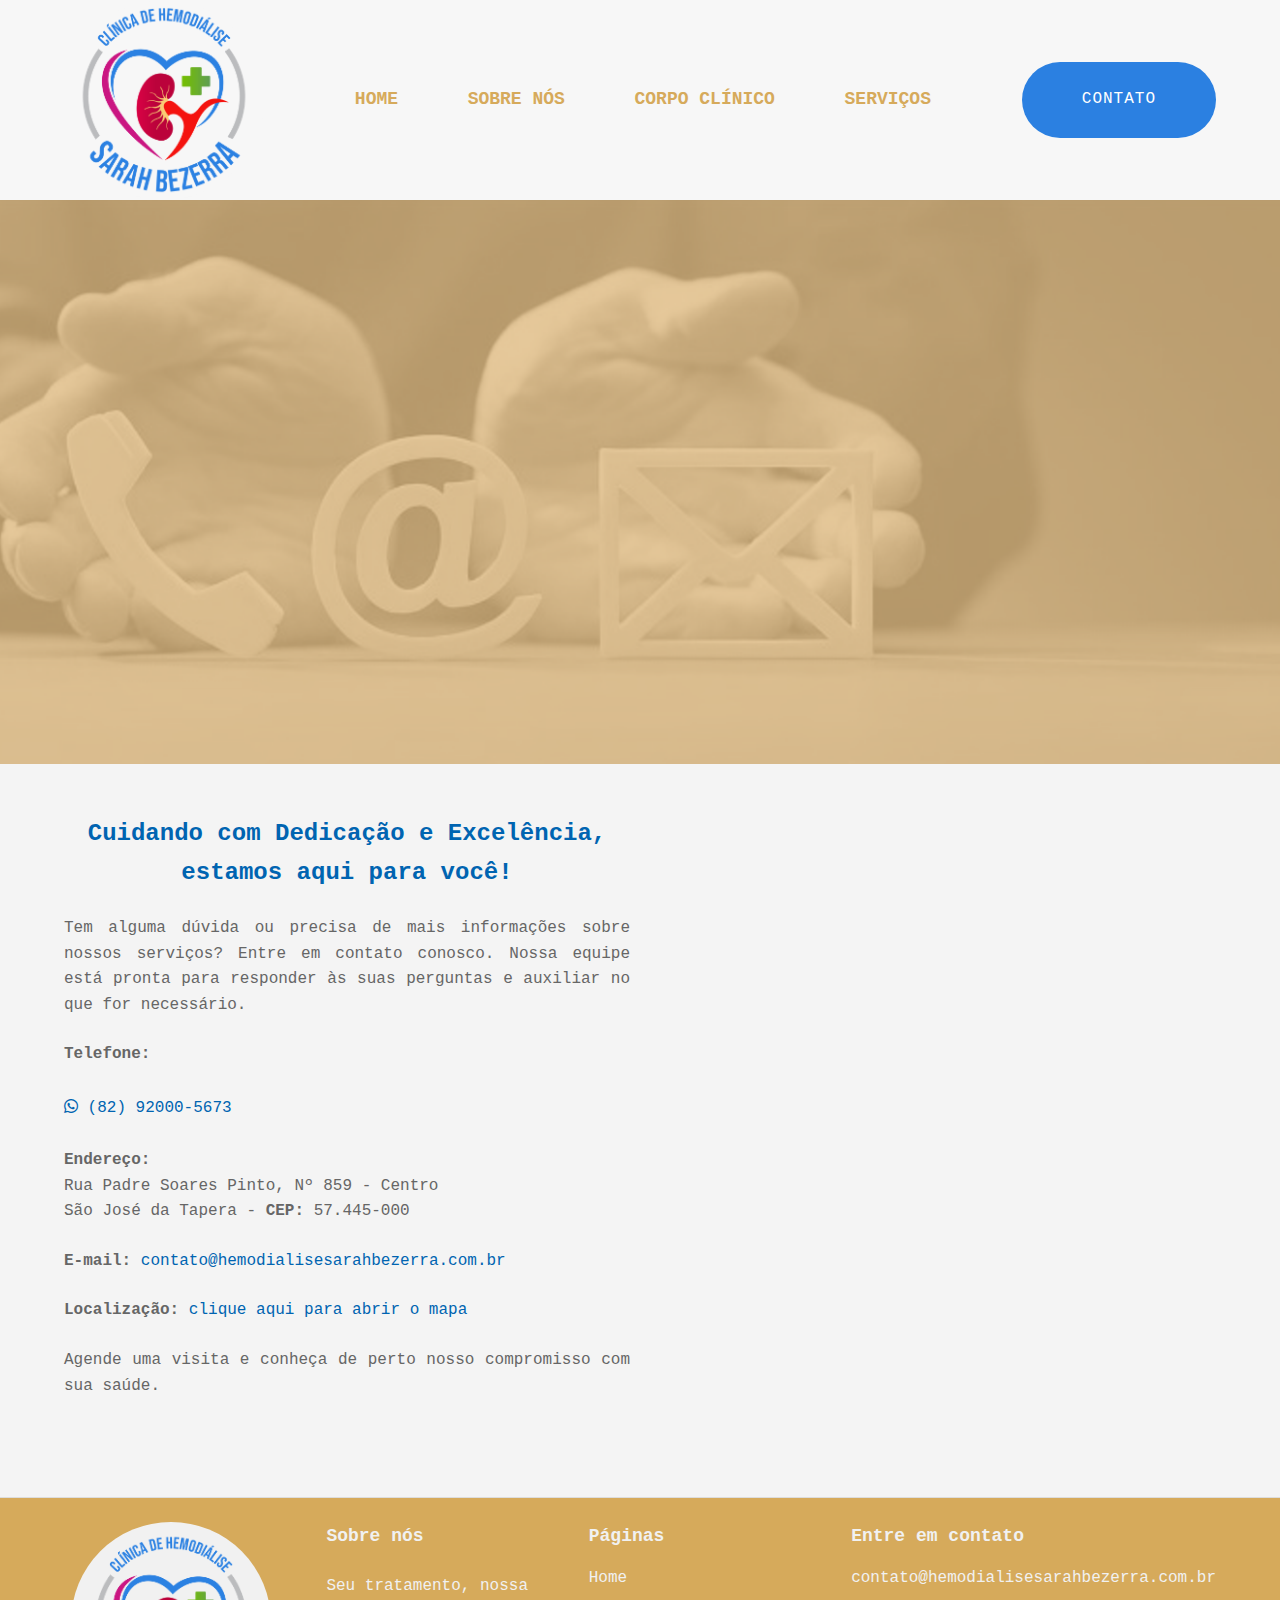
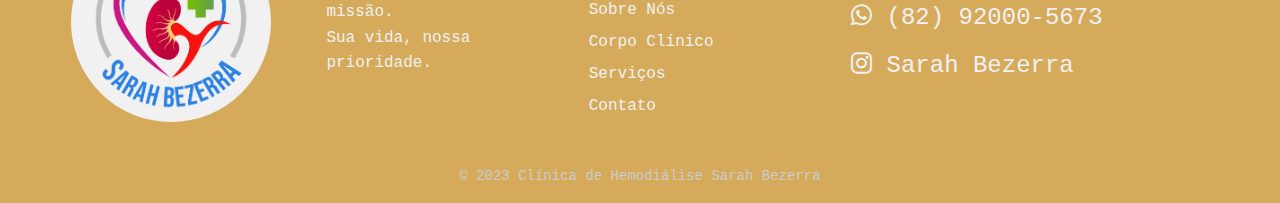
<file: contato.html>
<!DOCTYPE html>
<html lang="pt-br">

<head>
    <meta charset="UTF-8">
    <meta name="viewport" content="width=device-width, initial-scale=1.0">
    <title>Contato</title>
    <link rel="stylesheet" href="https://cdnjs.cloudflare.com/ajax/libs/font-awesome/6.0.0-beta3/css/all.min.css">
    <link rel="stylesheet" href="./assets/css/style.css">
</head>

<body>

    <header>
        <div class="bg-menu">
            <div class="container">
                <div class="menu_grid">
                    <div>
                        <a href="./index.html">
                            <img height="200" src="./assets/logo/logo.png" class="logo" alt="Sarah Bezerra">
                        </a>
                    </div>
                    <div>
                        <nav>
                            <a href="./index.html" class="menu_link ">Home</a>
                            <a href="./sobre-nos.html" class="menu_link">Sobre nós</a>
                            <a href="./corpo-clinico.html" class="menu_link">Corpo Clínico</a>
                            <a href="./servicos.html" class="menu_link">Serviços</a>
                        </nav>
                    </div>
                    <div>
                        <a href="./contato.html" class="cta-button">Contato</a>
                    </div>
                </div>
            </div>
        </div>
    </header>

    <div class="menu-mobile">
        <div>
            <div>
                <img height="200" src="./assets/logo/logo.png" alt="Sarah Bezerra">
            </div>
            <label for="menu-mobile">
                <i class="fa-solid fa-bars"></i>
            </label>
        </div>
    </div>

    <div>
        <input type="checkbox" id="menu-mobile" hidden>
        <div class="menu-fix-mobile">
            <a href="./index.html">Home</a>
            <a href="./sobre-nos.html">Sobre nós</a>
            <a href="./corpo-clinico.html">Corpo Clínico</a>
            <a href="./servicos.html">Serviço</a>
            <a href="./contato.html">Contato</a>
        </div>
    </div>

    <img src="./assets/image/contato-banner.png" class="header_image" alt="Sobre nós">
    <br>
    <div class="container">
        <div class="grid-contact">
            <div>
                <!-- <h1>CONTATO</h1> -->
                <br>
                <h2>Cuidando com Dedicação e Excelência, estamos aqui para você!</h2>
                <p>
                    Tem alguma dúvida ou precisa de mais informações sobre nossos serviços?
                    Entre em contato conosco. Nossa equipe está pronta para responder
                    às suas perguntas e auxiliar no que for necessário.
                </p>
                <p>
                    <b>Telefone:</b>
                <div>
                    <a class="footer_link" href="https://wa.me/5582920005673"><i class="fa-brands fa-whatsapp"></i> (82)
                        92000-5673</a>
                </div>
                </p>
                <p>
                    <b>Endereço:</b><br>Rua Padre Soares Pinto, Nº 859 - Centro<br>São José da Tapera -
                    <b>CEP:</b> 57.445-000
                </p>
                <p>
                    <b>E-mail:</b>
                    <a href="mailto:contato@hemodialisesarahbezerra.com.br">
                        contato@hemodialisesarahbezerra.com.br
                    </a>
                </p>
                <p>
                    <b>Localização:</b>
                    <a href="https://maps.google.com/?q=-9.55603790283203,-37.3891792297363"
                        target="_blank" rel="noopener noreferrer">
                        clique aqui para abrir o mapa
                    </a>
                </p>
                <p>Agende uma visita e conheça de perto nosso compromisso com sua saúde.</p>
            </div>
            <div>
                <iframe
                    src="https://www.google.com/maps?q=-9.55603790283203,-37.3891792297363&z=16&output=embed"
                    width="100%" height="450" style="border:0;" allowfullscreen="" loading="lazy"
                    referrerpolicy="no-referrer-when-downgrade"></iframe>
            </div>
            
        </div>
    </div>
    <br>

    <div class="full footer_bg top-space">
        <div class="container">
            <div class="footer_grid">
                <div>
                    <img height="200" width="200" src="./assets/logo/logo.png" class="footer_logo" alt="Sarah Bezerra">
                </div>
                <div>
                    <h5 class="footer_title">Sobre nós</h5>
                    <p class="footer_text">
                        Seu tratamento, nossa missão.<br>Sua vida, nossa prioridade.
                    </p>
                </div>
                <div>
                    <h5 class="footer_title">Páginas</h5>
                    <a href="./index.html" class="footer_link">Home</a>
                    <a href="./sobre-nos.html" class="footer_link">Sobre Nós</a>
                    <a href="./corpo-clinico.html" class="footer_link">Corpo Clínico</a>
                    <a href="./servicos.html" class="footer_link">Serviços</a>
                    <a href="./contato.html" class="footer_link">Contato</a>
                </div>
                <div>
                    <h5 class="footer_title">Entre em contato</h5>
                    <a class="footer_link"
                        href="mailto:contato@hemodialisesarahbezerra.com.br">contato@hemodialisesarahbezerra.com.br</a>
                    <div class="link_social">
                        <a class="footer_link" href="https://wa.me/5582920005673"><i class="fa-brands fa-whatsapp"></i>
                            (82)
                            92000-5673</a>
                    </div>
                    <div class="link_social">
                        <a href="http://instagram.com/clinica.sarahbezerra" target="_blank" rel="Instagram">
                            <i class="fa-brands fa-instagram"></i> Sarah Bezerra
                        </a>
                    </div>
                </div>
            </div>
        </div>
        <footer class="copy"> &copy; 2023 Clínica de Hemodiálise Sarah Bezerra </footer>
    </div>

</body>

</html>
</file>
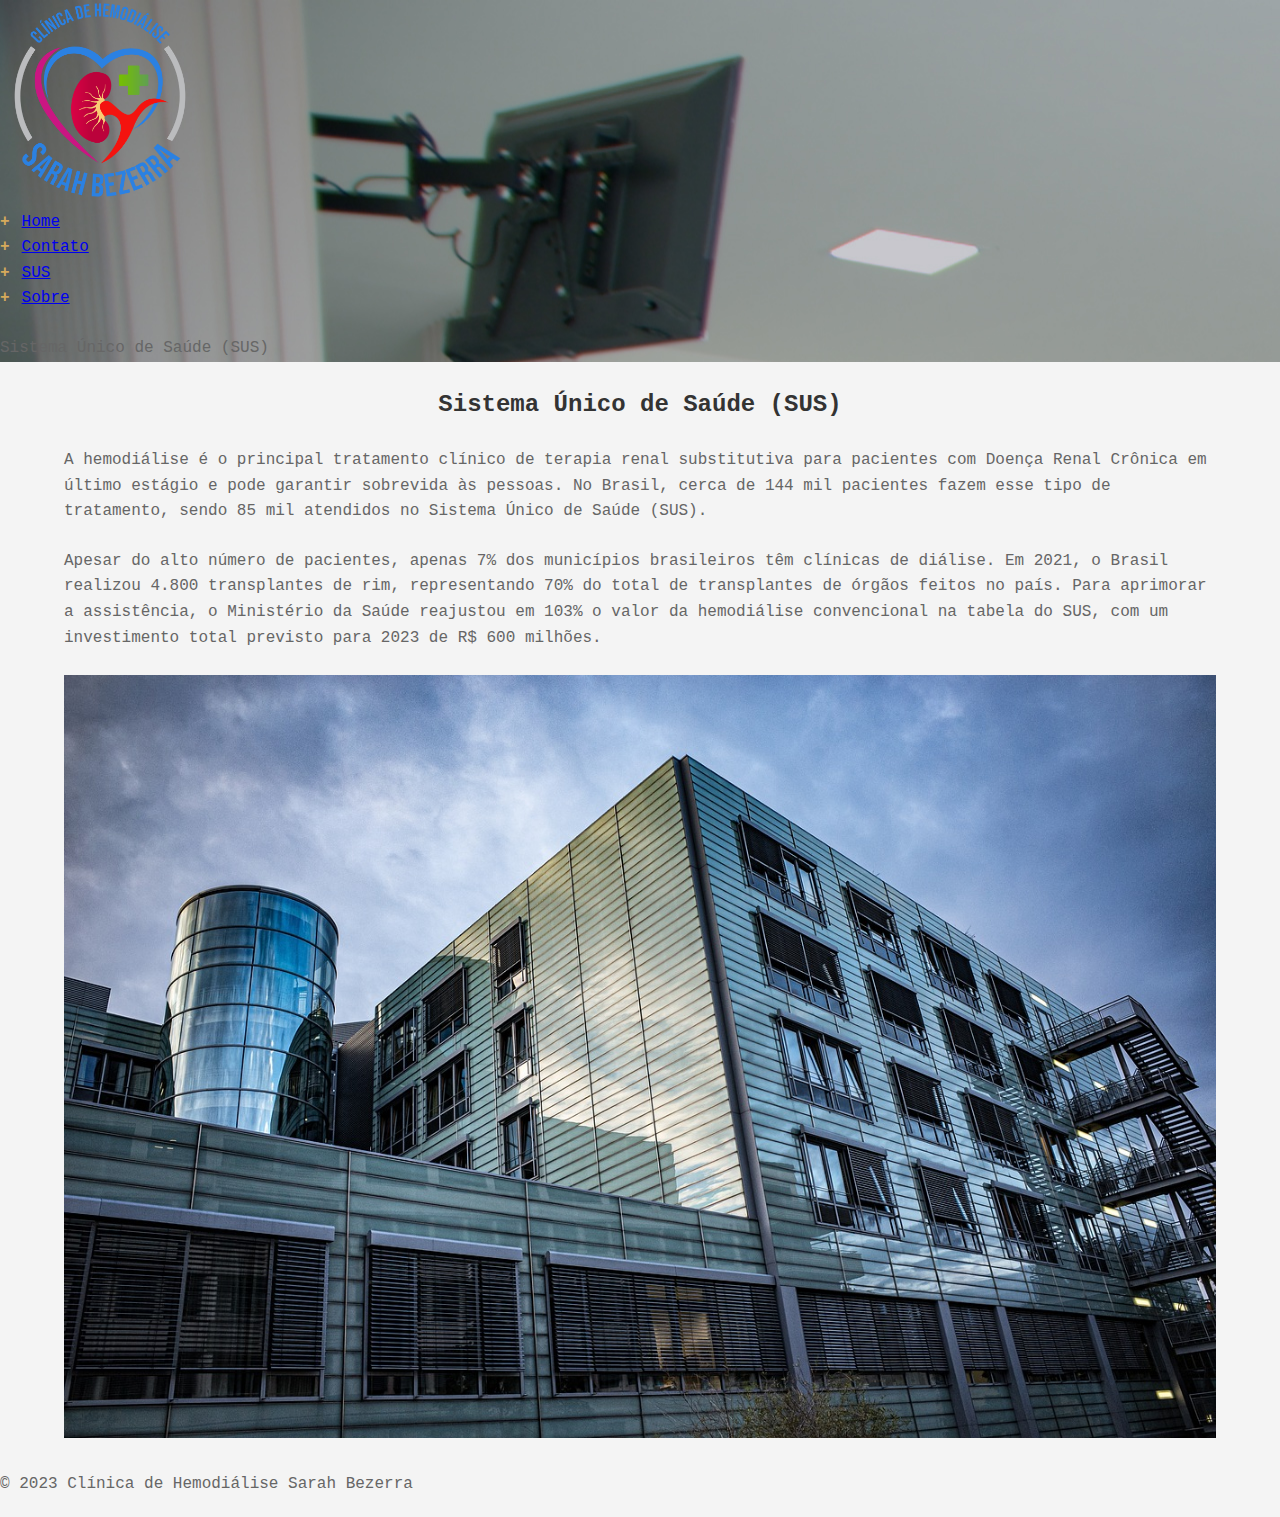
<file: sus.html>
<!DOCTYPE html>
<html lang="pt-br">
<head>
    <meta charset="UTF-8">
    <meta name="viewport" content="width=device-width, initial-scale=1.0">
    <title>SUS - Clínica de Hemodiálise Sarah Bezerra</title>
    <link rel="stylesheet" href="./assets/css/style.css">
    <link rel="stylesheet" href="https://cdnjs.cloudflare.com/ajax/libs/font-awesome/6.0.0-beta3/css/all.min.css">
</head>
<body>
    <header class="sus-bg">
        <div>
            <img height="200" src="./assets/logo/logo.png" alt="Logo da Clínica de Hemodiálise Sarah Bezerra" height="96">
            <div>
                <input type="checkbox" id="menu-toggle">
                <label for="menu-toggle" class="menu-icon"><i class="fas fa-bars"></i></label>
                <nav>
                    <ul>
                        <li><a href="index.html">Home</a></li>
                        <li><a href="contato.html">Contato</a></li>
                        <li><a href="sus.html">SUS</a></li>
                        <li><a href="sobre.html">Sobre</a></li>
                    </ul>
                </nav>
            </div>
        </div>
        <p>Sistema Único de Saúde (SUS)</p>
    </header>
    <div class="container">
        <h2>Sistema Único de Saúde (SUS)</h2>
        <p>A hemodiálise é o principal tratamento clínico de terapia renal substitutiva para pacientes com Doença Renal Crônica em último estágio e pode garantir sobrevida às pessoas. No Brasil, cerca de 144 mil pacientes fazem esse tipo de tratamento, sendo 85 mil atendidos no Sistema Único de Saúde (SUS).</p>
        <p>Apesar do alto número de pacientes, apenas 7% dos municípios brasileiros têm clínicas de diálise. Em 2021, o Brasil realizou 4.800 transplantes de rim, representando 70% do total de transplantes de órgãos feitos no país. Para aprimorar a assistência, o Ministério da Saúde reajustou em 103% o valor da hemodiálise convencional na tabela do SUS, com um investimento total previsto para 2023 de R$ 600 milhões.</p>
        <img src="./assets/image/sus.jpg" alt="Imagem do SUS" width="100%">
    </div>
    <footer>
        <p>&copy; 2023 Clínica de Hemodiálise Sarah Bezerra</p>
    </footer>
</body>
</html>
</file>
<file: assets/css/style.css>
@import url('https://fonts.googleapis.com/css2?family=Lato:ital,wght@0,100;0,300;0,400;0,700;0,900;1,100;1,300;1,400;1,700;1,900&family=Lora:ital,wght@0,400..700;1,400..700&display=swap');
@import url(./vars.css);
@import url(./about.css);
@import url(./contact.css);


.bg-menu {
    background-color: #f7f7f7;
    display: none;
    width: 100%;

    @media (min-width: 760px) {
        display: block;
    }
}

.menu-mobile {
    background-color: #f7f7f7;
    display: block;
    width: 100%;
    padding: 16px;
    color: var(--azul);

    @media (min-width: 760px) {
        display: none;
    }

}

#menu-mobile~div {
    display: none;
}

#menu-mobile:checked~div {
    display: block;

    @media (min-width: 760px) {
        display: none;
    }

}

.menu-fix-mobile {
    display: block;
}

.menu-fix-mobile a {
    display: block;
    line-height: 48px;
    cursor: pointer;
    text-align: center;    
    font-size: 24px;
    text-decoration: none;
    border-top: 1px solid var(--azul);
    color: var(--azul);
    font-weight: bold;
}

.menu-mobile>div {
    display: flex;
    justify-content: space-between;
    align-items: center;
    font-size: 34px;
}

.menu-mobile img {
    height: 100px;
}

.menu_grid {
    display: flex;
    justify-content: space-between;
    align-items: center;

}

.container {
    width: 90%;
    margin: auto;
}

.logo {
    --size: 200px;
    display: block;
    width: var(--size);
    height: var(--size);
    border-radius: var(--size);
    padding: 5px;
    background-color: #f7f7f7;
}

.box {
    display: block;
    width: 50px;
    height: 50px;
}

.box__azul {
    background-color: var(--azul);
}

.box__ocle {
    background-color: var(--ocle);
}

.menu-icon {
    display: none;
    position: absolute;
    top: 20px;
    right: 20px;
    cursor: pointer;
    font-size: 30px;
}

#menu-toggle {
    display: none;
}

.menu_link {
    display: inline-flex;
    color: var(--ocle);
    text-decoration: none;    
    font-size: 18px;
    font-weight: bolder;
    padding: 0 30px;
    align-items: center;
    justify-content: center;
    margin-top: -2px;
    cursor: pointer;
    transition: all .3s ease-in-out;
    text-transform: uppercase;
    height: 200px;
    transition: all .3s ease-in-out;

}

.menu_link_active,
.menu_link:hover {
    font-weight: bold;
    color: var(--azul);
    background-color: #EEE;
    border-bottom: 2px solid var(--azul);
}

.menu_link_btn {
    background-color: var(--azul);
    color: #f7f7f7;
    padding: 8px 16px;
    border-radius: 8px;
    cursor: pointer;
}

.menu_link_btn:hover {
    filter: brightness(1.2);
    color: #FFF;
}

.swiper {
    width: 100%;
    height: 500px;
}

.main-banner {
    position: relative;
    width: 100%;
    height: auto;
    display: flex;
    flex-direction: column;
    justify-content: center;
    align-items: center;
    text-align: center;
    overflow: hidden;
}

.main-banner picture img {
    width: 100%;
    height: 360px;
    object-fit: cover;

    @media (min-width: 760px) {
        height: auto;
    }
}

.main-banner h2 {
    position: absolute;
    top: 40%;
    transform: translateY(-50%);
    color: #FFFFFF;
    font-family: var(--font);
    font-size: 20px;
    font-weight: 700;
    line-height: 1.2em;
    text-align: center;
    margin: 0;
    width: 80%;

    @media (min-width: 760px) {
        font-size: 50px;
    }
}

.cta-button {
    transform: translateY(0);
    font-family: var(--font);
    font-size: 8px;
    text-transform: uppercase;
    letter-spacing: 1px;
    background-color: var(--ctacolorbg);
    color: var(--ctacolortext);
    border-radius: 40px;
    padding: 15px 30px;
    text-decoration: none;
    display: inline-block;
    transition: transform 0.3s ease, background-color 0.3s ease;

    @media (min-width: 760px) {
        font-size: 16px;
        padding: 25px 60px;
    }
}

.cta-button:hover {
    transform: scale(1.02);
    background-color: var(--ctacolorbgover);
}

.cta-button span {
    font-family: var(--font);
    font-weight: 700;
    text-transform: uppercase;
    letter-spacing: 1px;
}

.cta-banner {
    position: absolute;
    top: 60%;
    margin-top: 20px;
}

.banner-item {
    display: flex;
    justify-content: center;
    align-items: center;
    background-image: url(../image/banner-1.jpg);
    height: 500px;
    background-size: cover;
    background-position: center center;
}

.banner-item-bg-1 {
    background-image: url(../image/banner-1.jpg);
}

.banner-item-bg-2 {
    background-image: url(../image/banner-2.jpg);
}

.banner-item-bg-3 {
    background-image: url(../image/banner-3.jpg);
}

.banner-item>div {
    display: flex;
    align-items: center;
    justify-content: center;
    background-color: #1116;
    width: 100%;
    height: 500px;

}

.banner-item h2 {
    color: #FFF;
    font-size: 34px;    
    width: 500px;
    margin: auto;
    text-align: justify;
}

.banner-item p {
    color: #EEE;
    font-size: 16px;    
    width: 500px;
    margin: auto;
    text-align: justify;
}

.swiper-button-next:after,
.swiper-button-prev:after {
    font-family: swiper-icons;
    font-size: var(--swiper-navigation-size);
    text-transform: none !important;
    letter-spacing: 0;
    font-variant: initial;
    line-height: 1;
    color: #FFF;
}

.footer_bg {
    display: block;
    background-color: var(--ocle);
    padding: 24px 0 0;
    border-top: 1px solid #DDD;
}

.footer_grid {
    display: grid;
    grid-template-columns: repeat(1, 1fr);
    gap: 48px;
    text-align: center;
    width: 100%;
    overflow-x: hidden;

    @media (min-width: 760px) {
        grid-template-columns: repeat(4, 1fr);
        text-align: left;
    }
}

.footer_logo {
    display: block;
    padding: 12px;
    border-radius: 50%;
    background-color: var(--ocletext);
    margin: auto;
}

.footer_logo img {
    --size: 200px;
    display: block;
    width: var(--size);
    height: var(--size);
}

.footer_text {    
    color: var(--ocletext);
    text-align: center;
    padding: 0 0 24px 0;

    @media (min-width: 760px) {
        text-align: left;
    }
}

.footer_title {    
    font-size: 18px;
    color: var(--ocletext);
    font-weight: bolder;
    margin-bottom: 12px;
}

.footer_link {
    font-family: var(--font);
    display: block;
    text-decoration: none;
    color: var(--ocletext);
    font-weight: 500;
    line-height: 32px;
    cursor: pointer;    
}

.footer_link:hover {
    color: var(--azul);
    color: var(--ocletextover);
    font-weight: bold;
}

.link_social {
    display: flex;
    align-items: center;
    height: 48px;
}

.link_social a {
    font-size: 24px;
    color: #f1f1f1;
    cursor: pointer;
    margin: 24px auto 0 auto;
    margin-top: 24px;
    text-decoration: none;

    @media (min-width: 760px) {
        margin: unset;
    }
}

.link_social a:hover {
    color: var(--ocletextover);
}

.copy {
    display: block;
    color: var(--ocletextover);
    text-align: center;
    padding: 16px 8px;
    font-family: var(--font);
    font-size: 14px;
    background-color: var(--ocle);
    margin-top: 24px;
}

body {
    font-family: var(--font);
    margin: 0;
    padding: 0;
    background-color: #f4f4f4;
    line-height: 1.6;
}

h1,
h2,
h3 {
    margin: 20px 0;
    color: #333;
    text-align: center;
    margin: 0;
    padding: 0;
}

p {
    margin: 10px 0;
    color: #666;
    text-align: center;
}

.hero {
    text-align: center;
    margin: 0;
    padding: 0;
    border-radius: 16px;
    overflow: hidden;
    font-family: var(--font);
    padding-bottom: 16px;
    margin-bottom: 16px;
}

.hero span {
    color: #333;
}

.hero h1 {
    color: #111;
    font-weight: 900;
}

.hero img {
    width: 100%;
    height: auto;
    object-fit: cover;
    background-position: center center;
    max-height: 400px;
}

section {
    margin: 20px 0;
    padding: 20px;
    background: #f7f7f7;
    border-radius: 10px;
    box-shadow: 0 0 10px rgba(0, 0, 0, 0.1);
}

.cards {
    display: flex;
    flex-wrap: wrap;
    justify-content: space-between;
    gap: 32px;
}

.card {
    flex: 1 1 300px;
    /* margin: 10px; */
    padding: 20px;
    background: #f7f7f7;
    border-radius: 10px;
    box-shadow: 0 0 10px rgba(0, 0, 0, 0.1);
    text-align: center;
}

.card i {
    font-size: 50px;
    margin-bottom: 10px;
    color: #fc1292;
}

.card h3 {
    font-size: 25px;
    margin-bottom: 10px;
    color: #fc1292;
}

form {
    display: flex;
    flex-direction: column;
}

form label {
    margin-top: 10px;
}

form input,
form textarea {
    padding: 10px;
    margin-top: 5px;
    border: 1px solid #ccc;
    border-radius: 5px;
}

form button {
    padding: 10px;
    margin-top: 10px;
    border: none;
    border-radius: 5px;
    background-color: #e74c3c;
    color: white;
    cursor: pointer;
}

form button:hover {
    background-color: #c0392b;
}

.contact-info {
    margin-top: 20px;
    background-color: transparent;
    box-shadow: none;
}

.contact-info h3 {
    margin-bottom: 10px;
}

.contact-info p {
    margin: 5px 0;
}

.contact-info img {
    width: 100%;
    height: auto;
    max-height: 300px;
    margin-top: 20px;
}

.videos {
    text-align: center;
}

.video-container {
    display: grid;
    grid-template-columns: 100%;
    align-items: center;
    gap: 8px;
}

.video-container h3 {
    /* text-transform: uppercase; */
    font-weight: lighter;
}

video {
    width: 100%;
    border-radius: 20px;

    @media (min-width: 760px) {
        width: 80%;
    }
}


.contato-bg {
    background-image: url(../image/contato.jpg);
}

.sus-bg {
    background-image: url(../image/espera-1.jpg);
}

.sus-sobre {
    background-image: url(../image/isometrica.jpg);
}

.col-2 {
    display: grid;
    grid-template-columns: repeat(2, 1fr);
    gap: 16px;
}

.sobre>div {
    display: grid;
    grid-template-columns: repeat(2, 1fr);
    gap: 48px;
}

.sobre h1 {
    text-align: left;
    display: block;
    font-family: var(--font);
}

.sobre h2 {
    text-align: left;
    display: block;
    font-family: var(--font);
}

.sobre p {
    text-align: justify;
    display: block;
}

.sobre img {
    width: 100%;
    object-fit: cover;
}

.galeria {
    display: grid;
    grid-template-columns: repeat(2, 1fr);
    gap: 16px;
}

.icon {
    color: var(--ocletext);
}

.top-space {
    margin-top: var(--verticalspace);
}

.images-gallery {
    display: flex;
    width: 100%;
    height: 150px;
    overflow: hidden;
}

.images-gallery img {
    width: calc(100% / 3);
    height: 100%;
    object-fit: cover;
    display: block;

    @media (min-width: 760px) {
        width: calc(100% / 9);
    }
}

.main-hero {
    display: grid;
    grid-template-columns: 1fr;
    gap: 48px;
    width: 80%;
    margin: 64px auto 64px auto;

    @media (min-width: 760px) {
        grid-template-columns: 1fr 50%;
    }
}

.main-hero span {
    text-transform: uppercase;
}

.main-hero h2,
p {
    text-align: left;
    margin: 24px 0;
}

.main-hero img {
    width: 100%;
    height: 100%;
    object-fit: cover;
    border-radius: 10px;
    display: block;
    box-shadow: 0 4px 6px rgba(0, 0, 0, 0.1),
        0 1px 3px rgba(0, 0, 0, 0.06);
}

.main-hero a {
    display: inline-block;
    margin: 0 auto;
}


/* Essential */

ul {
    display: table-row;
    list-style: none;
}

li {
    display: table-row;
    color: #666;
}

li::before {
    display: table-cell;
    text-align: right;
    content: "+";
    font-size: 1em;
    font-weight: bold;
    color: var(--ocle);
    padding-right: 12px;
}


/* Non-essential */


.content-container {
    position: relative;
    top: 0;
    bottom: 0;
    left: 0;
    right: 0;
    width: 100%;
    height: 100%;
    display: flex;
    justify-content: center;
    align-items: center;
}

.list-container {
    width: 100%;
    margin: 2em 0;
}

strong {
    color: var(--ocledark);
}

ul {
    margin: 0;
    padding: 0;
}

li:hover {
    background-color: rgba(256, 256, 256, 0.1);
}

li:before:hover {
    background-color: rgba(256, 256, 256, 0.1);
}

/* li:not(:first-of-type)::before {
    padding-top: 12px;
  } */

.list-container ul li {
    display: inline-table;
    margin-bottom: 12px;
}

h2.page-title {
    color: #0064b1;    
    font-size: 18px;

    @media (min-width: 760px) {
        font-size: 26px;
    }
}

.main-hero p {
    text-align: justify;
    margin-bottom: 0;
}

.service p {
    text-align: justify;
}

.page-subtitle {
    color: #0064b1;
}

.grid-sobre-about p {
    text-align: justify;
}

.service h2 {
    margin-top: 0;
}

@media (max-width: 760px) {
    .main-hero a {
        width: 100%;
        text-align: center;
    }

    .footer_link {
        max-width: 100%;
        overflow-x: hidden;
        font-size: 12px;
    }

    .grid-contact a {
        font-size: 12px;
    }

    .grid-contact {
        overflow-x: hidden;
    }
}
.video-container {
    width: 100%;
    margin: 0 auto;

    @media (min-width: 760px) {
        width: 90%;
    }
}
</file>
